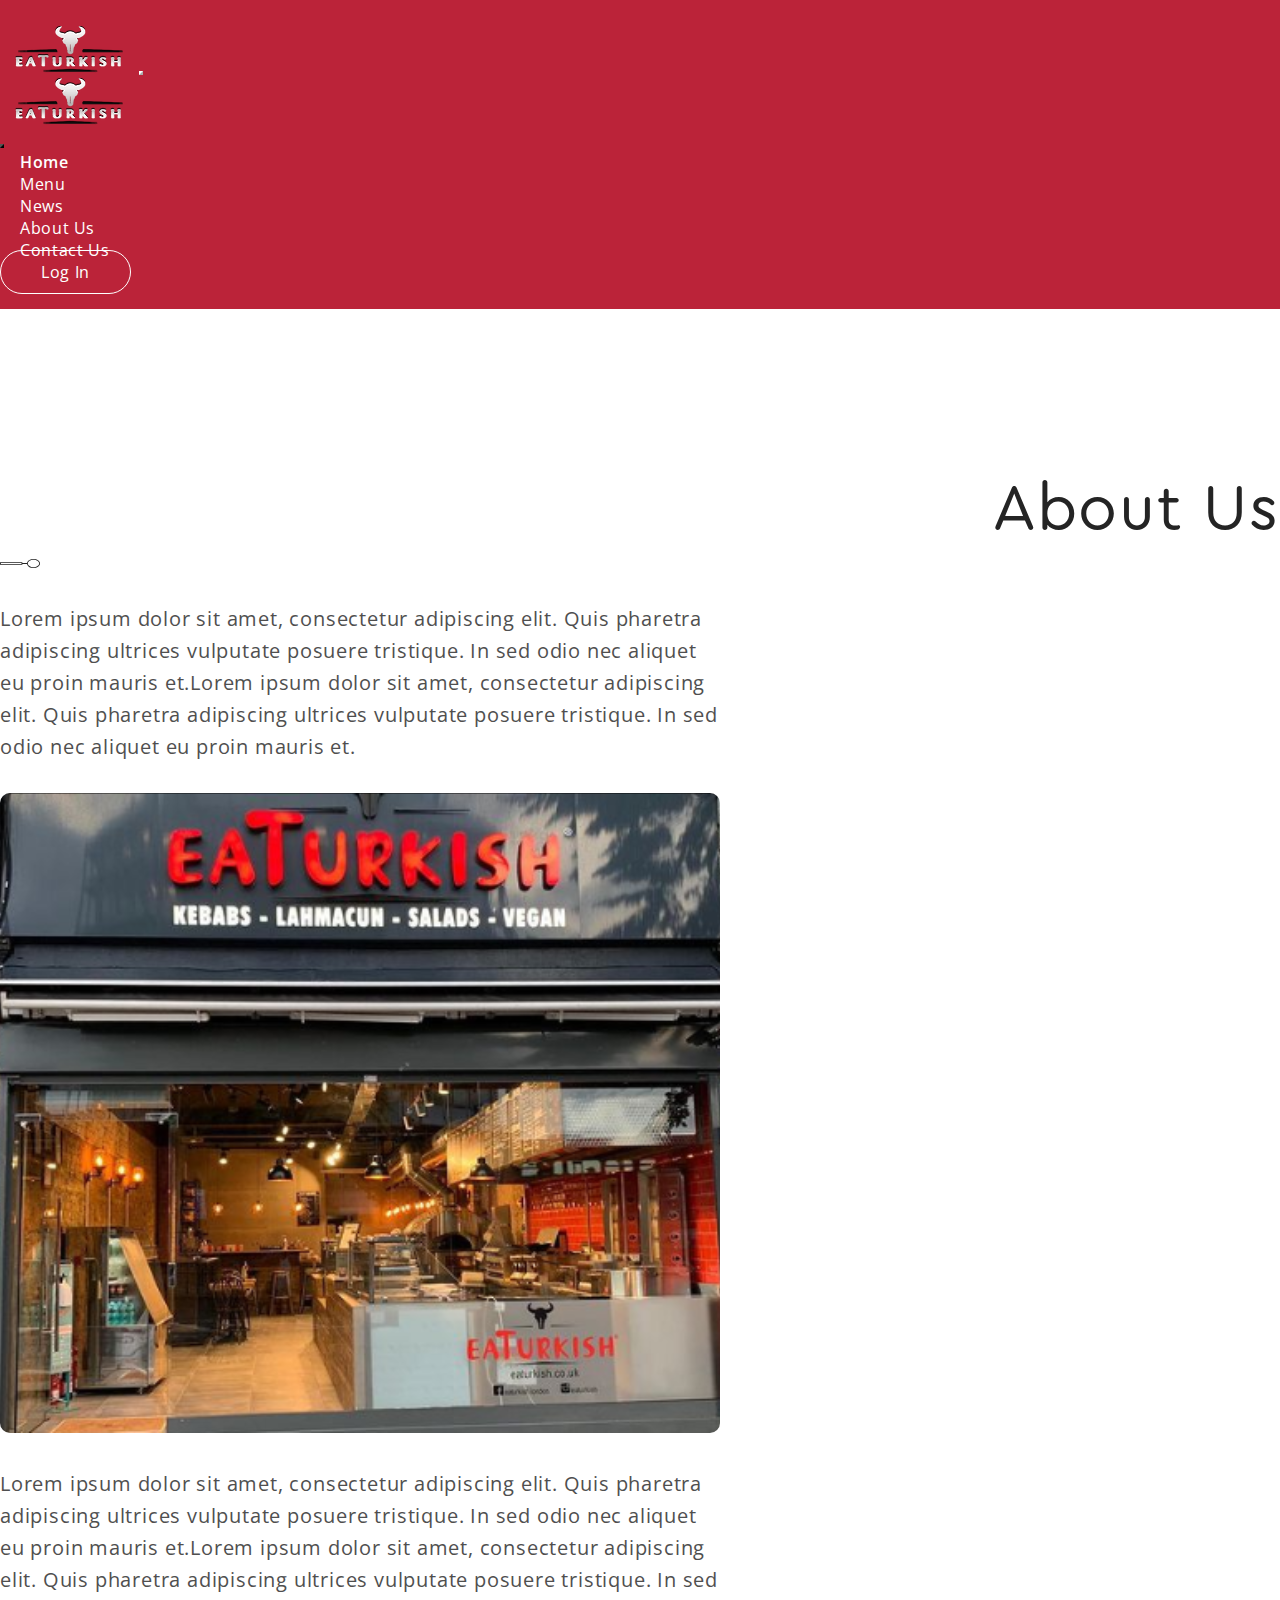
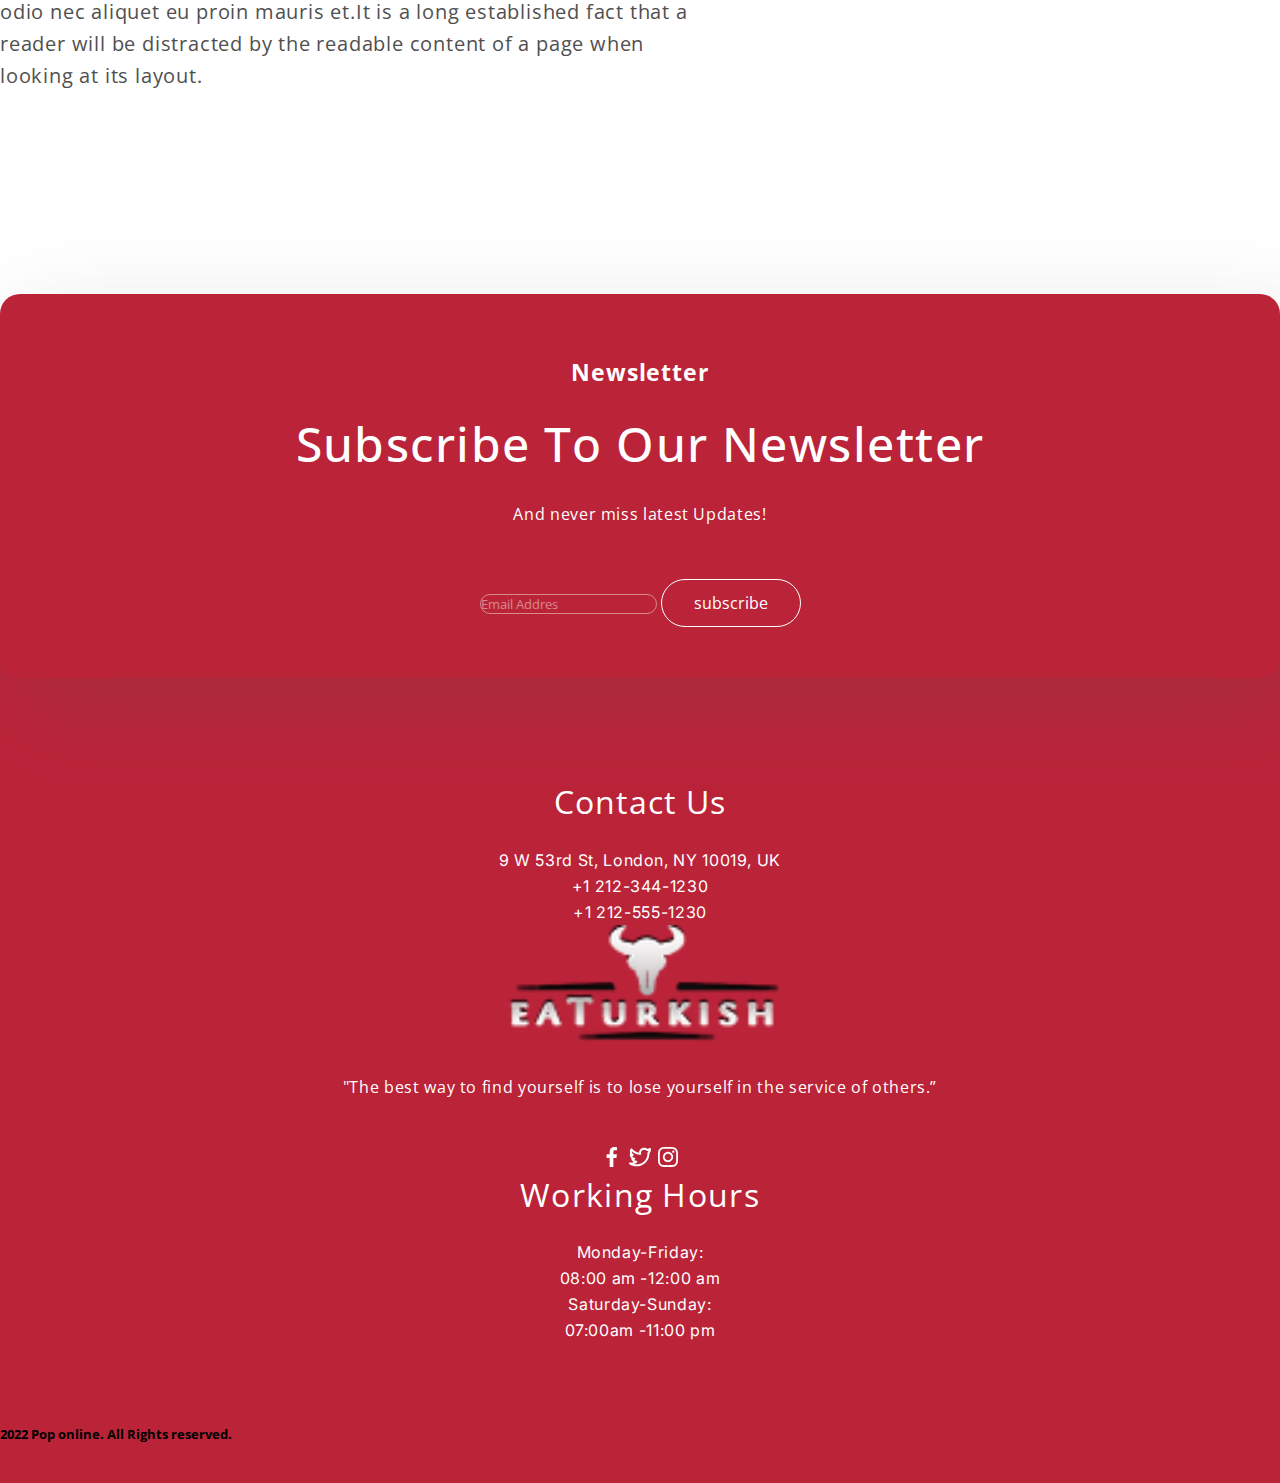
<file: about.html>
<!DOCTYPE html>
<html lang="en">
  <head>
    <meta charset="UTF-8" />
    <meta http-equiv="X-UA-Compatible" content="IE=edge" />
    <meta name="viewport" content="width=device-width, initial-scale=1.0" />
    <title>Eat Turkish</title>
    <link
      href="https://cdn.jsdelivr.net/npm/bootstrap@5.3.0-alpha1/dist/css/bootstrap.min.css"
      rel="stylesheet"
      integrity="sha384-GLhlTQ8iRABdZLl6O3oVMWSktQOp6b7In1Zl3/Jr59b6EGGoI1aFkw7cmDA6j6gD"
      crossorigin="anonymous"
    />
    <link
      rel="stylesheet"
      href="https://cdn.korzh.com/metroui/v4.5.1/css/metro-all.min.css"
    />
    <link
      rel="stylesheet"
      href="https://cdnjs.cloudflare.com/ajax/libs/OwlCarousel2/2.3.4/assets/owl.carousel.min.css"
      integrity="sha512-tS3S5qG0BlhnQROyJXvNjeEM4UpMXHrQfTGmbQ1gKmelCxlSEBUaxhRBj/EFTzpbP4RVSrpEikbmdJobCvhE3g=="
      crossorigin="anonymous"
      referrerpolicy="no-referrer"
    />
    <link
      rel="stylesheet"
      href="https://cdnjs.cloudflare.com/ajax/libs/OwlCarousel2/2.3.4/assets/owl.theme.default.min.css"
      integrity="sha512-sMXtMNL1zRzolHYKEujM2AqCLUR9F2C4/05cdbxjjLSRvMQIciEPCQZo++nk7go3BtSuK9kfa/s+a4f4i5pLkw=="
      crossorigin="anonymous"
      referrerpolicy="no-referrer"
    />
    <link rel="stylesheet" href="css/style.css" />
  </head>
  <body>
    <header>
      <nav
        id="navbar-responsive"
        class="navbar navbar-expand-lg bg-body-tertiary fixed-top"
        w3-include-html="nav.html"
      ></nav>
    </header>
    <button id="backtop">
      <a href="#"><img src="images/backtop.svg" alt="backtop" /></a>
    </button>
    <main>
      <section class="about">
        <div class="container d-flex flex-column align-items-center">
          <h1 class="about__title">About Us</h1>
          <img src="images/home/spoon.svg" alt="spoon" />
          <p class="about__text">
            Lorem ipsum dolor sit amet, consectetur adipiscing elit. Quis
            pharetra adipiscing ultrices vulputate posuere tristique. In sed
            odio nec aliquet eu proin mauris et.Lorem ipsum dolor sit amet,
            consectetur adipiscing elit. Quis pharetra adipiscing ultrices
            vulputate posuere tristique. In sed odio nec aliquet eu proin mauris
            et.
          </p>
          <img src="images/about/about-img.svg" alt="about" />
          <p class="about__text">
            Lorem ipsum dolor sit amet, consectetur adipiscing elit. Quis
            pharetra adipiscing ultrices vulputate posuere tristique. In sed
            odio nec aliquet eu proin mauris et.Lorem ipsum dolor sit amet,
            consectetur adipiscing elit. Quis pharetra adipiscing ultrices
            vulputate posuere tristique. In sed odio nec aliquet eu proin mauris
            et.It is a long established fact that a reader will be distracted by
            the readable content of a page when looking at its layout.
          </p>
        </div>
      </section>

      <footer class="footer" w3-include-html="footer.html"></footer>
    </main>
    <script src="https://cdn.korzh.com/metroui/v4.5.1/js/metro.min.js"></script>
    <script src="js/main.js"></script>
    <script
      src="https://cdn.jsdelivr.net/npm/bootstrap@5.3.0-alpha1/dist/js/bootstrap.bundle.min.js"
      integrity="sha384-w76AqPfDkMBDXo30jS1Sgez6pr3x5MlQ1ZAGC+nuZB+EYdgRZgiwxhTBTkF7CXvN"
      crossorigin="anonymous"
    ></script>
  </body>
</html>
</file>
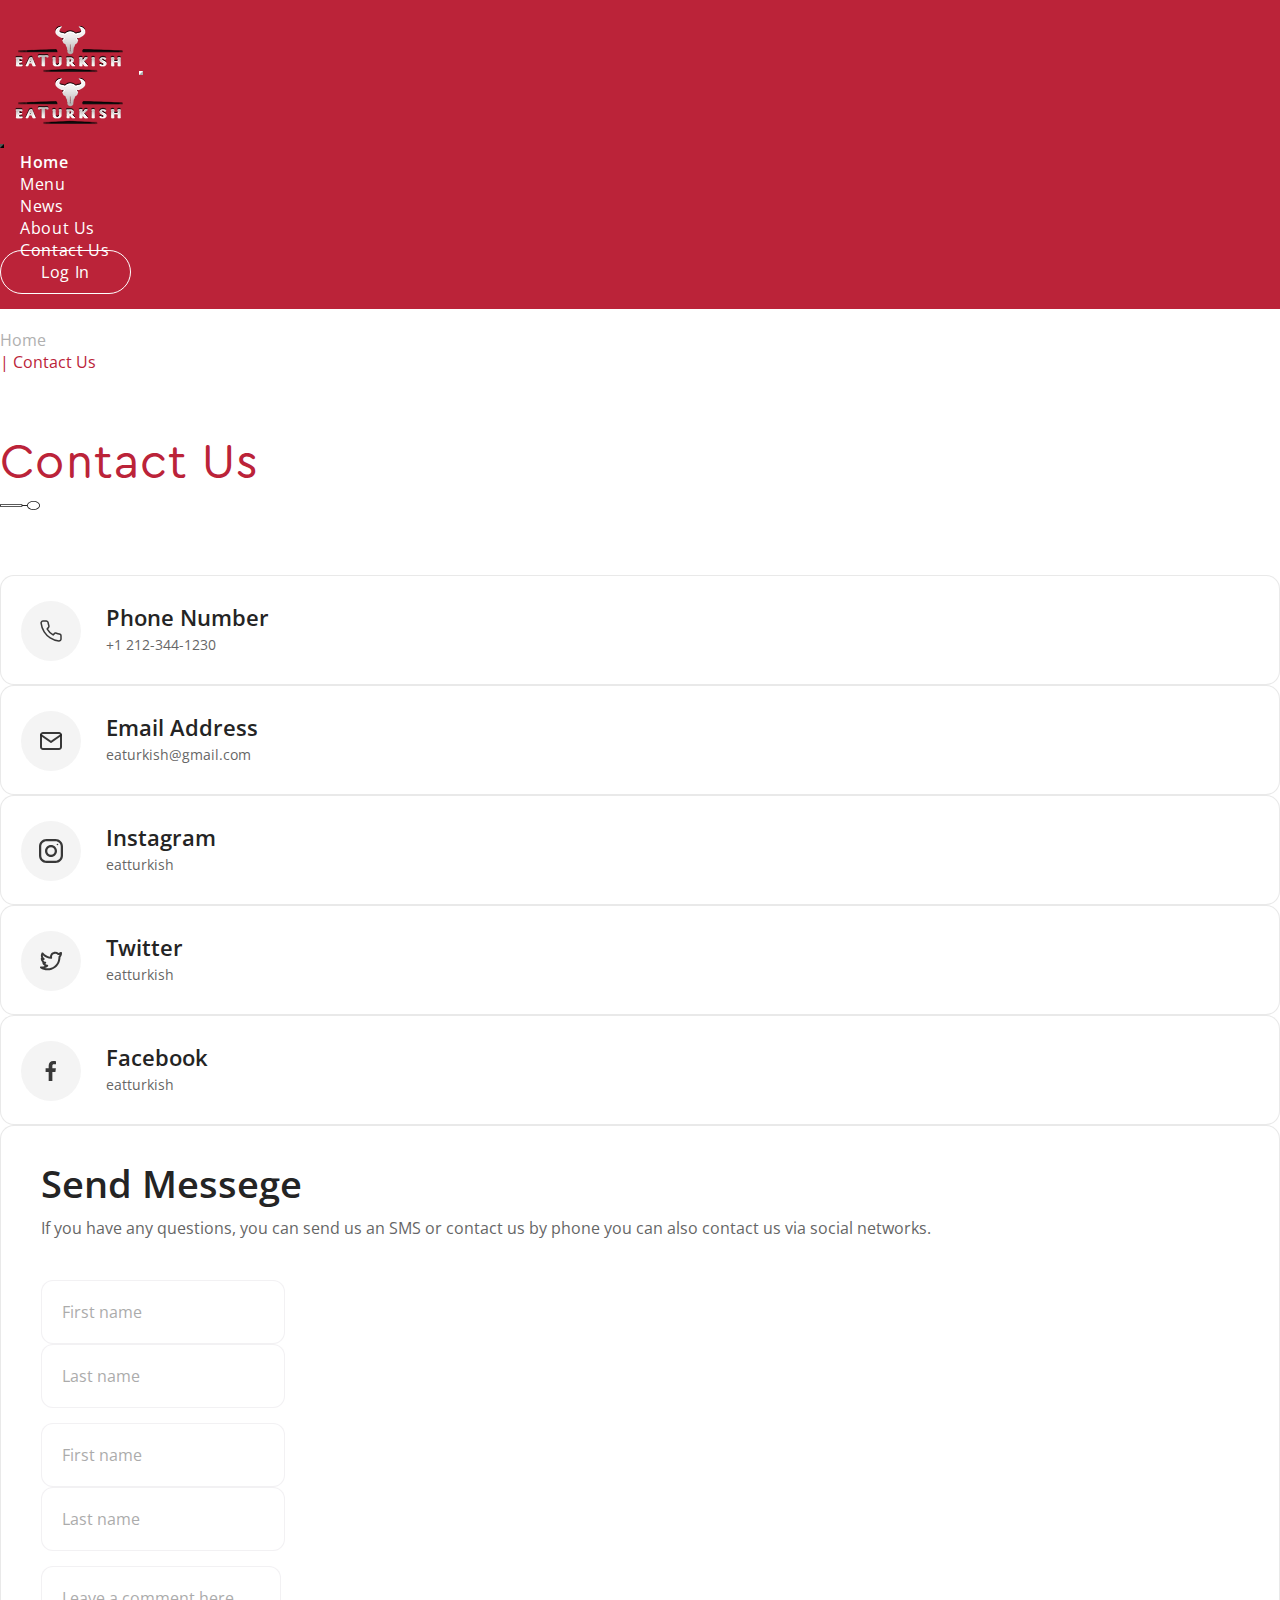
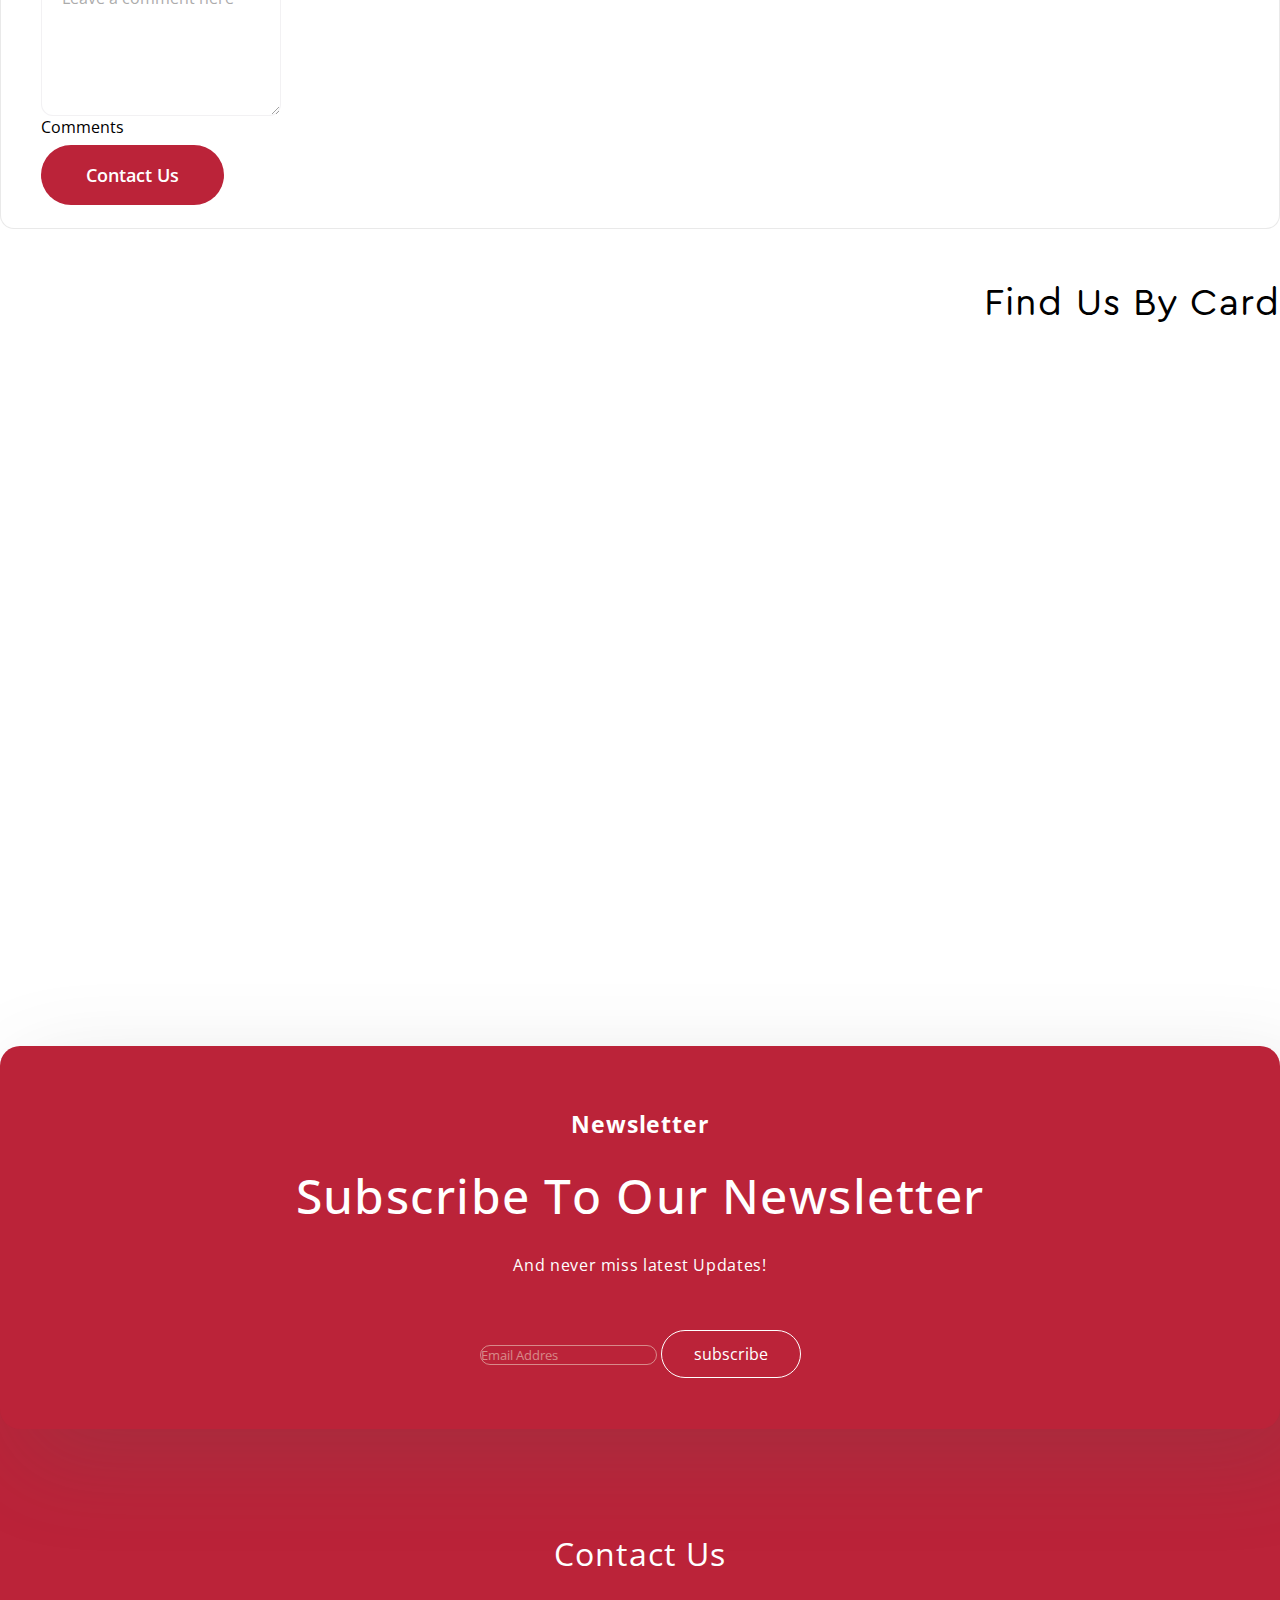
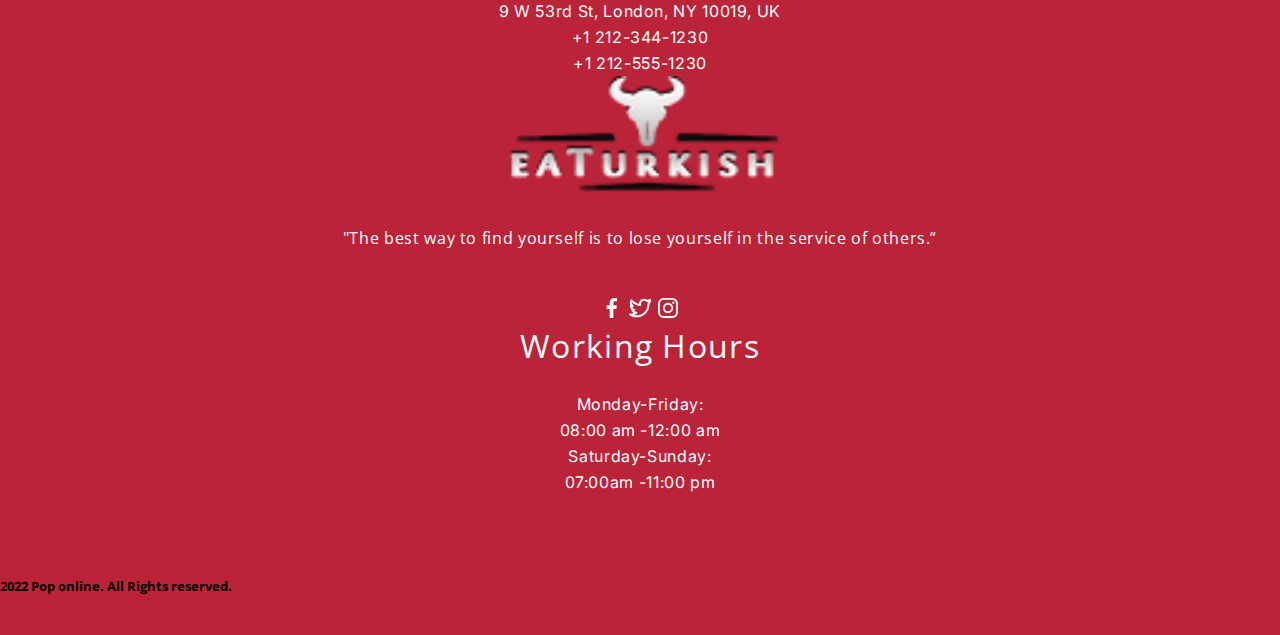
<file: contact.html>
<!DOCTYPE html>
<html lang="en">
  <head>
    <meta charset="UTF-8" />
    <meta http-equiv="X-UA-Compatible" content="IE=edge" />
    <meta name="viewport" content="width=device-width, initial-scale=1.0" />
    <title>Eat Turkish</title>
    <link
      href="https://cdn.jsdelivr.net/npm/bootstrap@5.3.0-alpha1/dist/css/bootstrap.min.css"
      rel="stylesheet"
      integrity="sha384-GLhlTQ8iRABdZLl6O3oVMWSktQOp6b7In1Zl3/Jr59b6EGGoI1aFkw7cmDA6j6gD"
      crossorigin="anonymous"
    />
    <link
      rel="stylesheet"
      href="https://cdn.korzh.com/metroui/v4.5.1/css/metro-all.min.css"
    />
    <link
      rel="stylesheet"
      href="https://cdnjs.cloudflare.com/ajax/libs/OwlCarousel2/2.3.4/assets/owl.carousel.min.css"
      integrity="sha512-tS3S5qG0BlhnQROyJXvNjeEM4UpMXHrQfTGmbQ1gKmelCxlSEBUaxhRBj/EFTzpbP4RVSrpEikbmdJobCvhE3g=="
      crossorigin="anonymous"
      referrerpolicy="no-referrer"
    />
    <link
      rel="stylesheet"
      href="https://cdnjs.cloudflare.com/ajax/libs/OwlCarousel2/2.3.4/assets/owl.theme.default.min.css"
      integrity="sha512-sMXtMNL1zRzolHYKEujM2AqCLUR9F2C4/05cdbxjjLSRvMQIciEPCQZo++nk7go3BtSuK9kfa/s+a4f4i5pLkw=="
      crossorigin="anonymous"
      referrerpolicy="no-referrer"
    />
    <link rel="stylesheet" href="css/style.css" />
  </head>
  <body>
    <header>
      <nav
        id="navbar-responsive"
        class="navbar navbar-expand-lg bg-body-tertiary fixed-top"
        w3-include-html="nav.html"
      ></nav>
    </header>
    <button id="backtop">
      <a href="#"><img src="images/backtop.svg" alt="backtop" /></a>
    </button>
    <main>
      <div class="container">
        <div id="breadcrumb" class="breadcrumb">
          <nav aria-label="breadcrumb">
            <ol class="breadcrumb">
              <li class="breadcrumb-item"><a href="index.html">Home</a></li>
              <li class="breadcrumb-item active" aria-current="page">
                Contact Us
              </li>
            </ol>
          </nav>
        </div>
      </div>

      <section class="contact">
        <div class="container">
          <h2 class="updates__title text-center" style="margin-bottom: 8px">
            Contact Us
          </h2>
          <img
            src="images/home/spoon.svg"
            alt="..."
            class="updates__scroll d-flex mx-auto"
            style="margin-bottom: 60px"
          />
          <div class="row g-5">
            <div class="col-12 col-md-6 col-lg-4">
              <div class="row g-3">
                    <div class="col-12">
                      <div class="contact__card">
                        <div class="img-box">
                          <img src="images/contact/phone.svg" alt="..." />
                        </div>
                        <h3 class="my-0">
                          Phone Number<br /><span>+1 212-344-1230</span>
                        </h3>
                      </div>
                    </div>
                    <div class="col-12">
                      <div class="contact__card">
                        <div class="img-box">
                          <img src="images/contact/mail.svg" alt="..." />
                        </div>
                        <h3 class="my-0">
                          Email Address<br /><span>eaturkish@gmail.com</span>
                        </h3>
                      </div>
                    </div>
                    <div class="col-12">
                      <div class="contact__card">
                        <div class="img-box">
                          <img src="images/contact/instagram.svg" alt="..." />
                        </div>
                        <h3 class="my-0">
                          Instagram<br /><span>eatturkish</span>
                        </h3>
                      </div>
                    </div>
                    <div class="col-12">
                      <div class="contact__card">
                        <div class="img-box">
                          <img src="images/contact/twitter.svg" alt="..." />
                        </div>
                        <h3 class="my-0">
                          Twitter<br /><span>eatturkish</span>
                        </h3>
                      </div>
                    </div>
                    <div class="col-12">
                      <div class="contact__card">
                        <div class="img-box">
                          <img src="images/contact/facebook.svg" alt="..." />
                        </div>
                        <h3 class="my-0">
                          Facebook<br /><span>eatturkish</span>
                        </h3>
                      </div>
                    </div>
              </div>
            </div>
            <div class="col-12 col-md-6 col-lg-8">
              <form action="#">
                <h1>Send Messege</h1>
                <p>
                  If you have any questions, you can send us an SMS or contact
                  us by phone you can also contact us via social networks.
                </p>
                <div class="row">
                  <div class="col">
                    <input
                      type="text"
                      class="form-control"
                      placeholder="First name"
                      aria-label="First name"
                    />
                  </div>
                  <div class="col">
                    <input
                      type="text"
                      class="form-control"
                      placeholder="Last name"
                      aria-label="Last name"
                    />
                  </div>
                </div>
                <div class="row">
                  <div class="col">
                    <input
                      type="text"
                      class="form-control"
                      placeholder="First name"
                      aria-label="First name"
                    />
                  </div>
                  <div class="col">
                    <input
                      type="text"
                      class="form-control"
                      placeholder="Last name"
                      aria-label="Last name"
                    />
                  </div>
                </div>
                <div class="form-floating">
                  <textarea
                    class="form-control"
                    placeholder="Leave a comment here"
                    id="floatingTextarea2"
                    style="height: 100px"
                  ></textarea>
                  <label for="floatingTextarea2">Comments</label>
                </div>
                <a href="#" class="btn">Contact Us</a>
              </form>
            </div>
          </div>
          <div class="contact__map">
            <h1 class="contact__map__title text-center">Find us by card</h1>
            <iframe
              src="https://www.google.com/maps/embed?pb=!1m18!1m12!1m3!1d2118.4206506407736!2d69.22920378327655!3d41.33280488951918!2m3!1f0!2f0!3f0!3m2!1i1024!2i768!4f13.1!3m3!1m2!1s0x38ae8b829a1e82f1%3A0x4dcdc06ece19cbfc!2sRoyal%20Somsa%20Osh%20Markazi!5e0!3m2!1sru!2s!4v1674307846451!5m2!1sru!2s"
              width="600"
              height="450"
              style="border: 0"
              allowfullscreen=""
              loading="lazy"
              referrerpolicy="no-referrer-when-downgrade"
            ></iframe>
          </div>
        </div>
      </section>

      <footer class="footer" w3-include-html="footer.html"></footer>
    </main>
    <script
      src="https://cdn.jsdelivr.net/npm/bootstrap@5.3.0-alpha1/dist/js/bootstrap.bundle.min.js"
      integrity="sha384-w76AqPfDkMBDXo30jS1Sgez6pr3x5MlQ1ZAGC+nuZB+EYdgRZgiwxhTBTkF7CXvN"
      crossorigin="anonymous"
    ></script>
    <script src="https://cdn.korzh.com/metroui/v4.5.1/js/metro.min.js"></script>

    <script
      src="https://cdnjs.cloudflare.com/ajax/libs/jquery/3.6.3/jquery.min.js"
      integrity="sha512-STof4xm1wgkfm7heWqFJVn58Hm3EtS31XFaagaa8VMReCXAkQnJZ+jEy8PCC/iT18dFy95WcExNHFTqLyp72eQ=="
      crossorigin="anonymous"
      referrerpolicy="no-referrer"
    ></script>
        <script src="js/main.js"></script>
  </body>
</html>
</file>
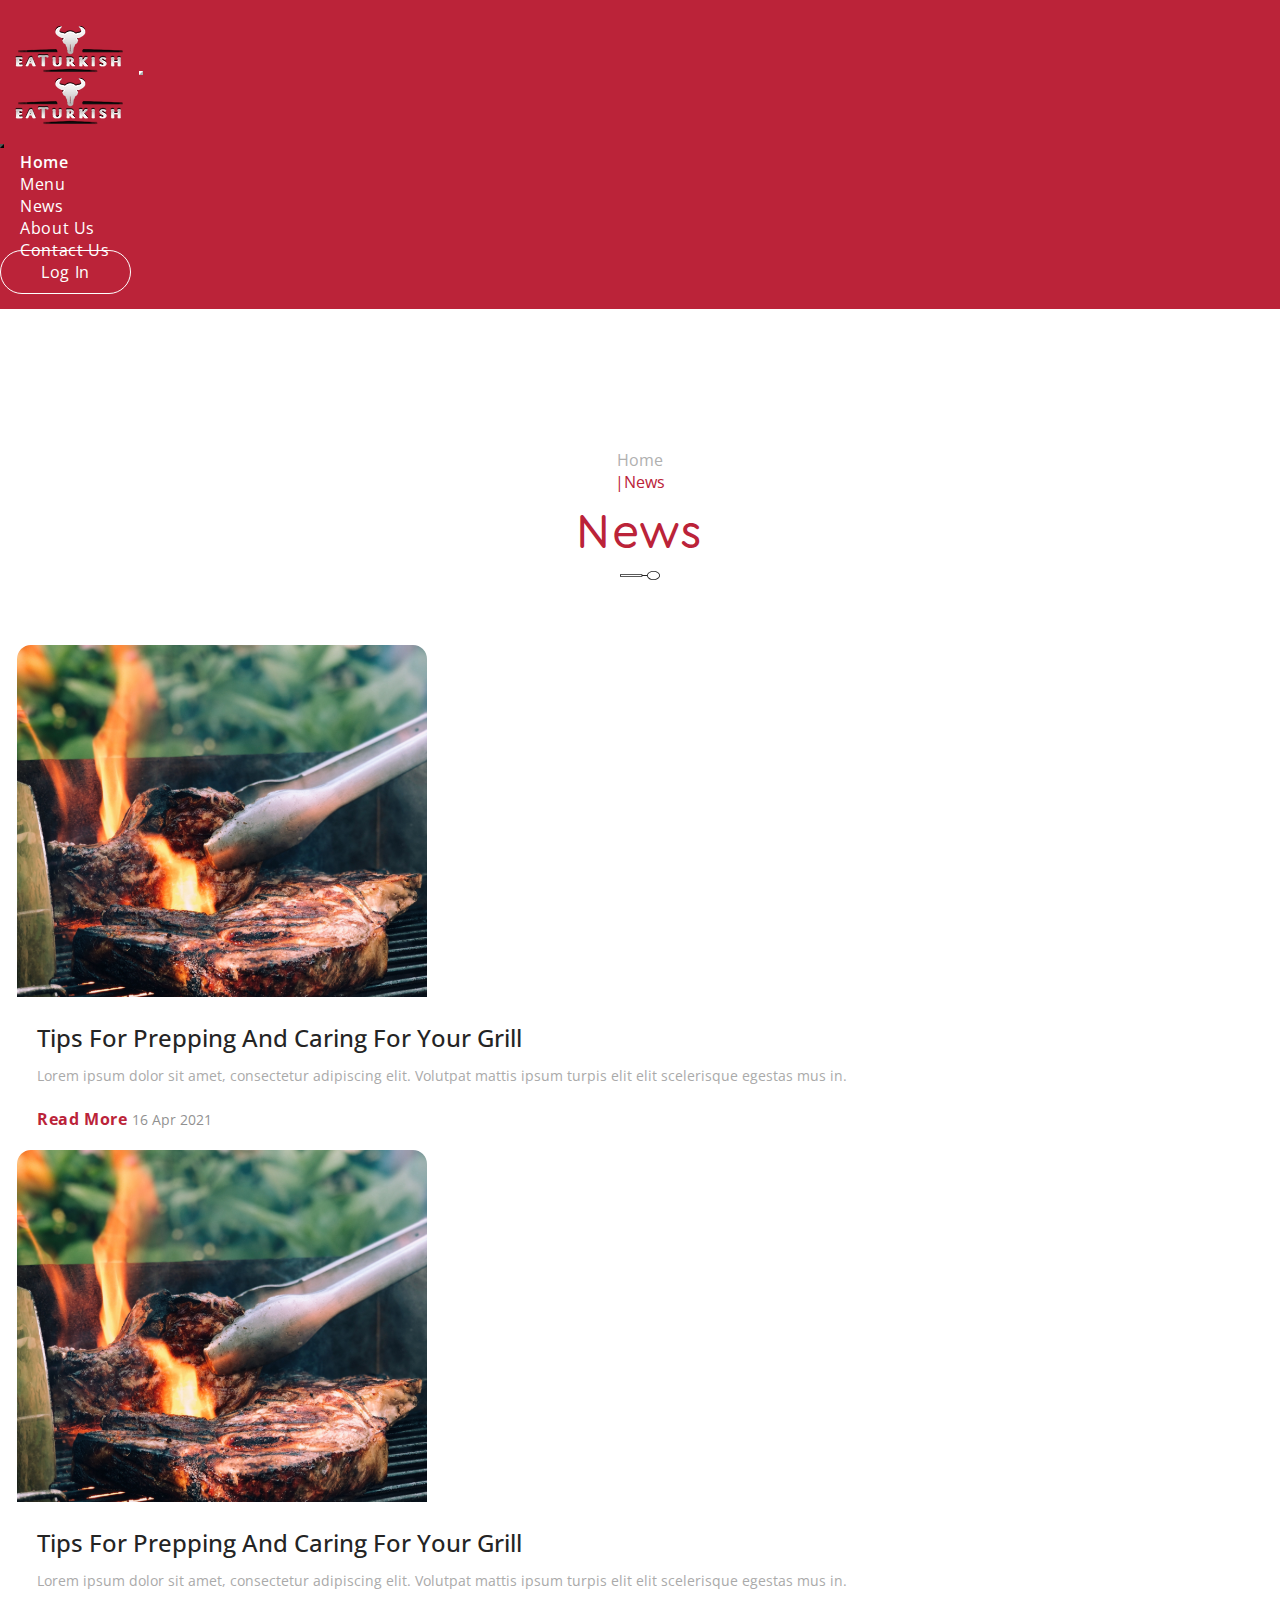
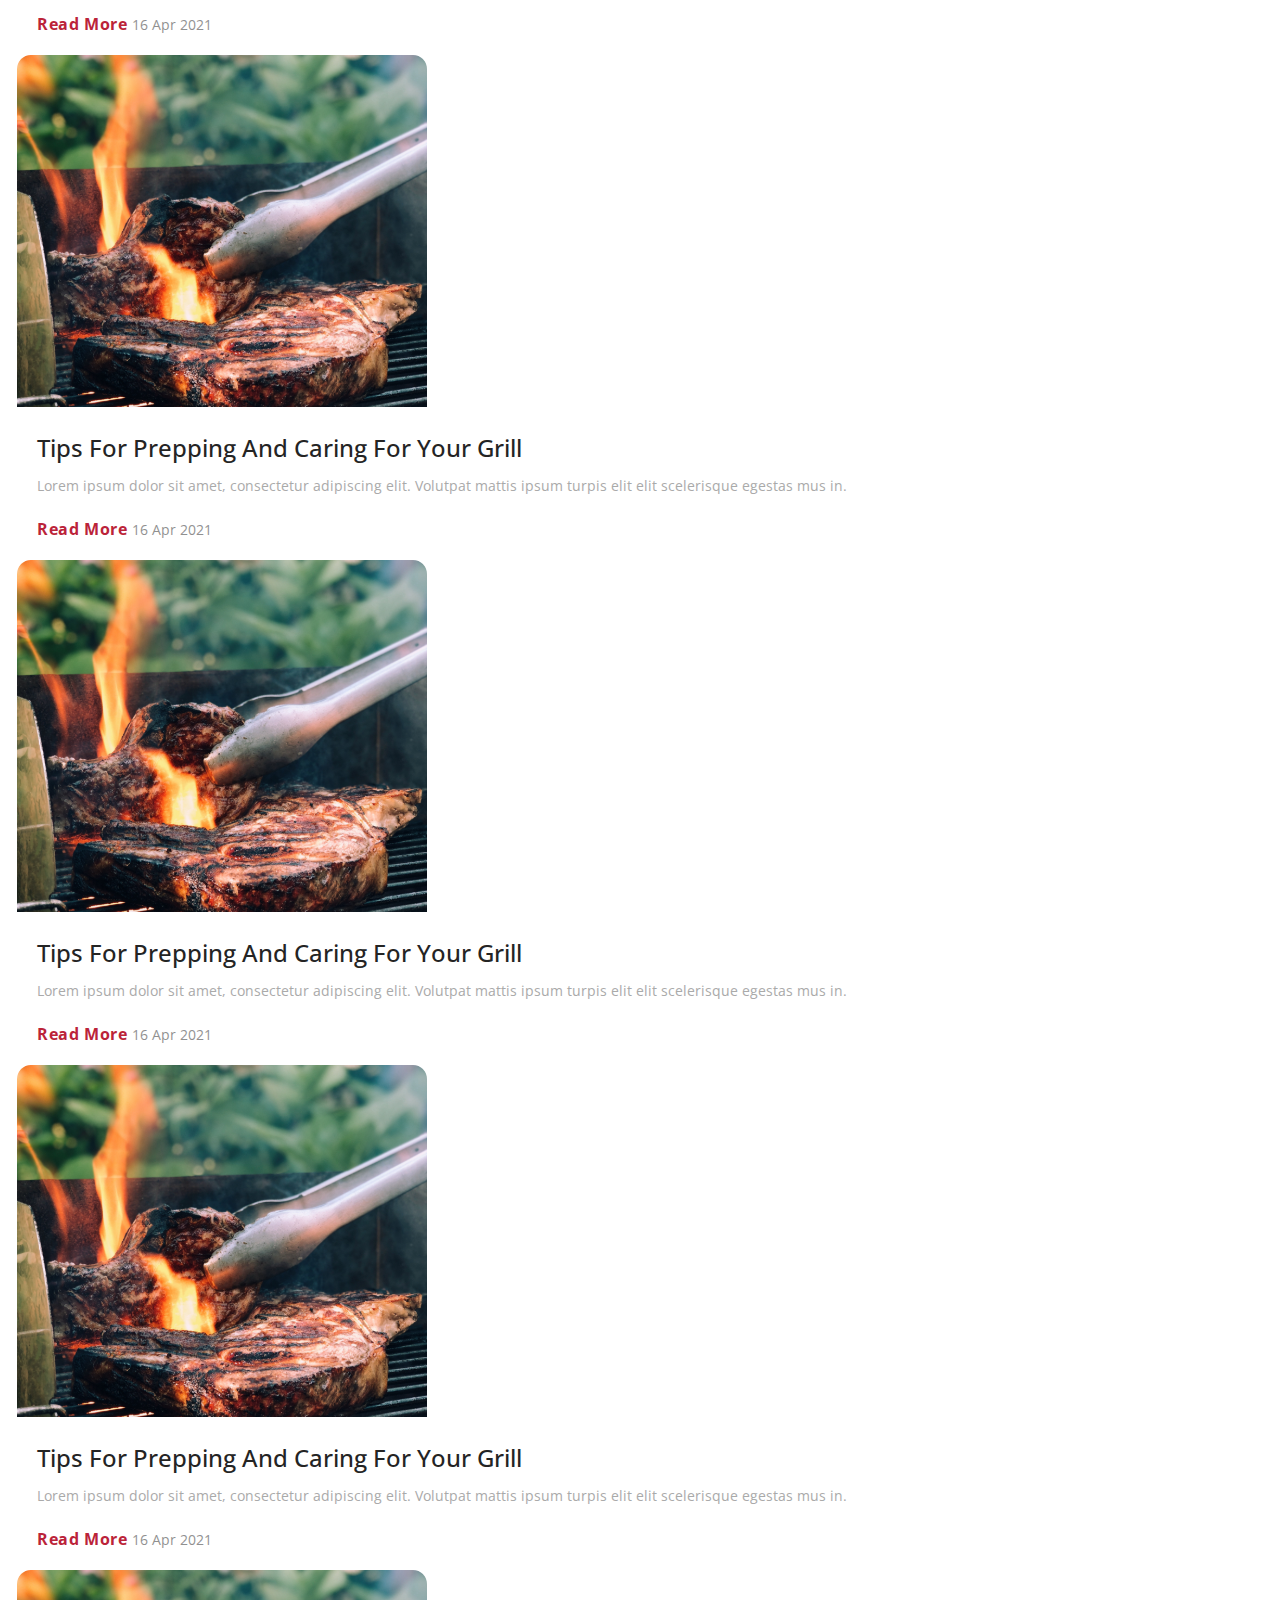
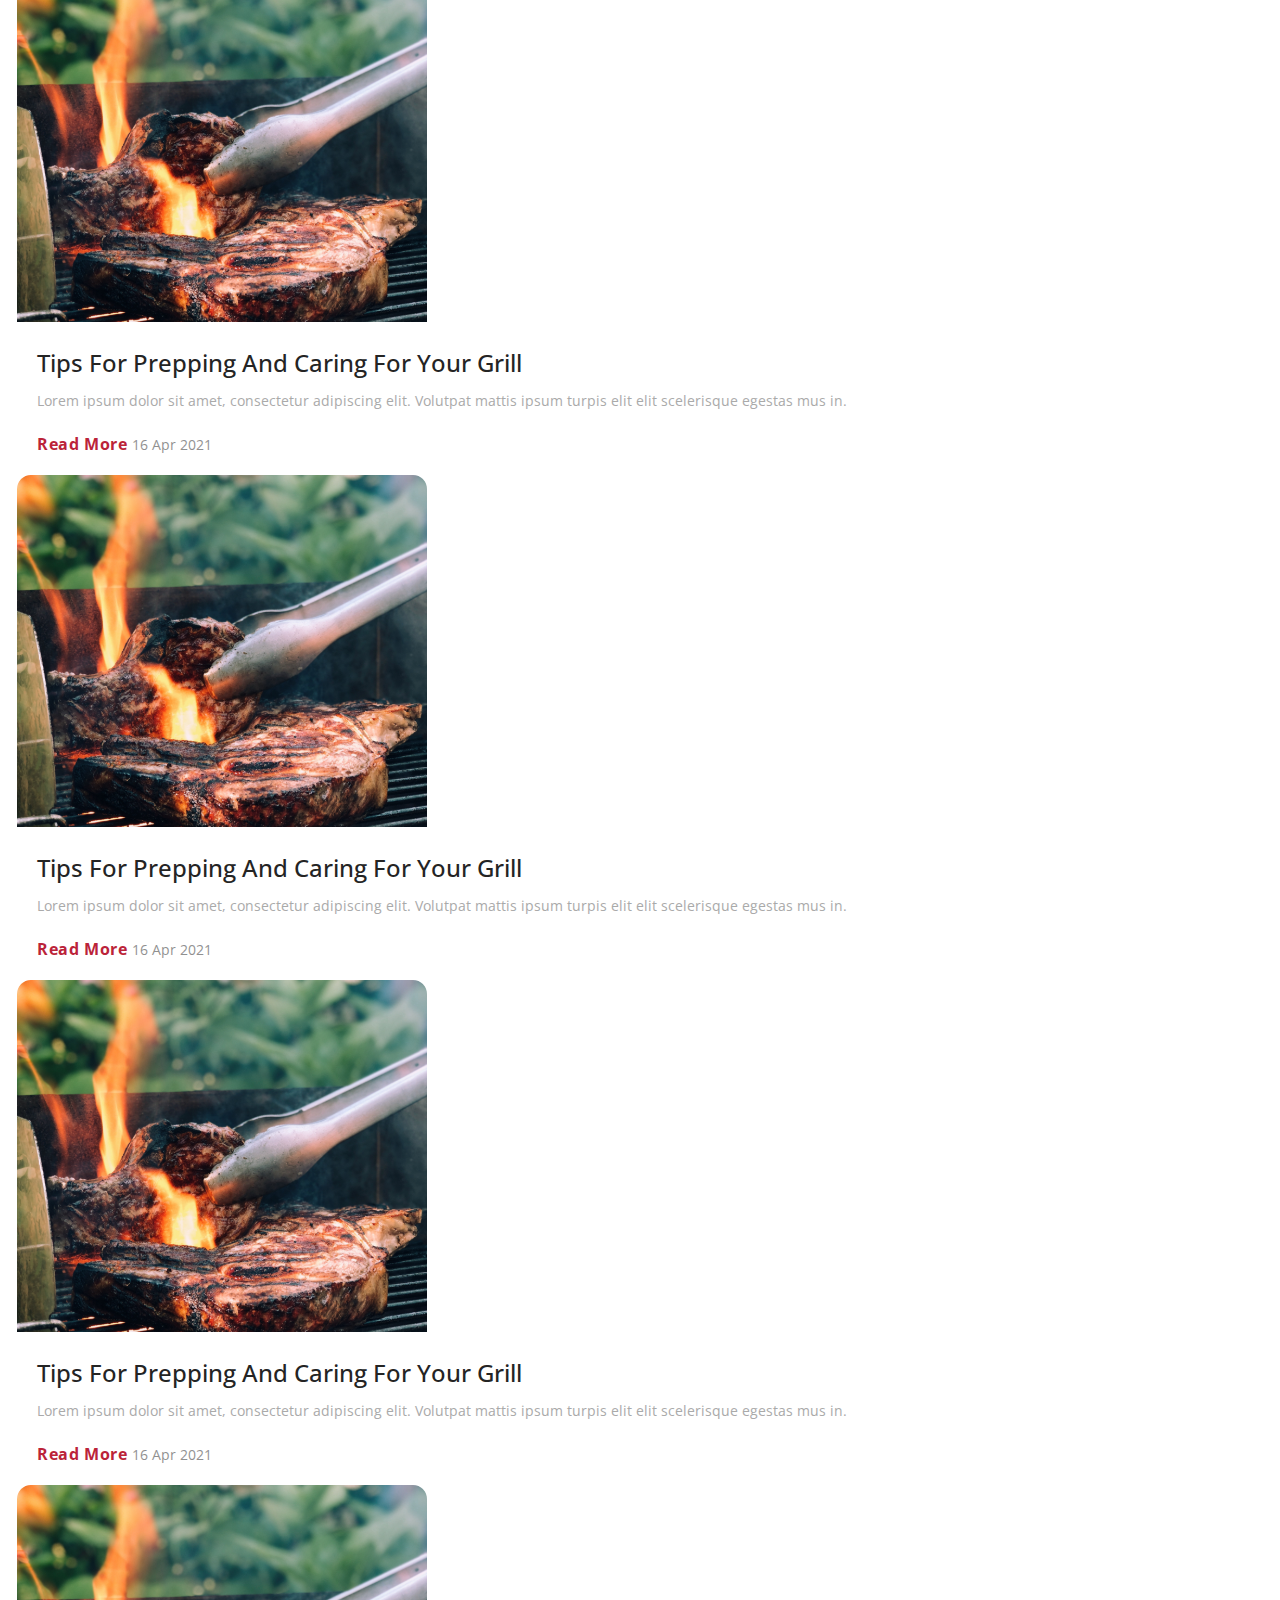
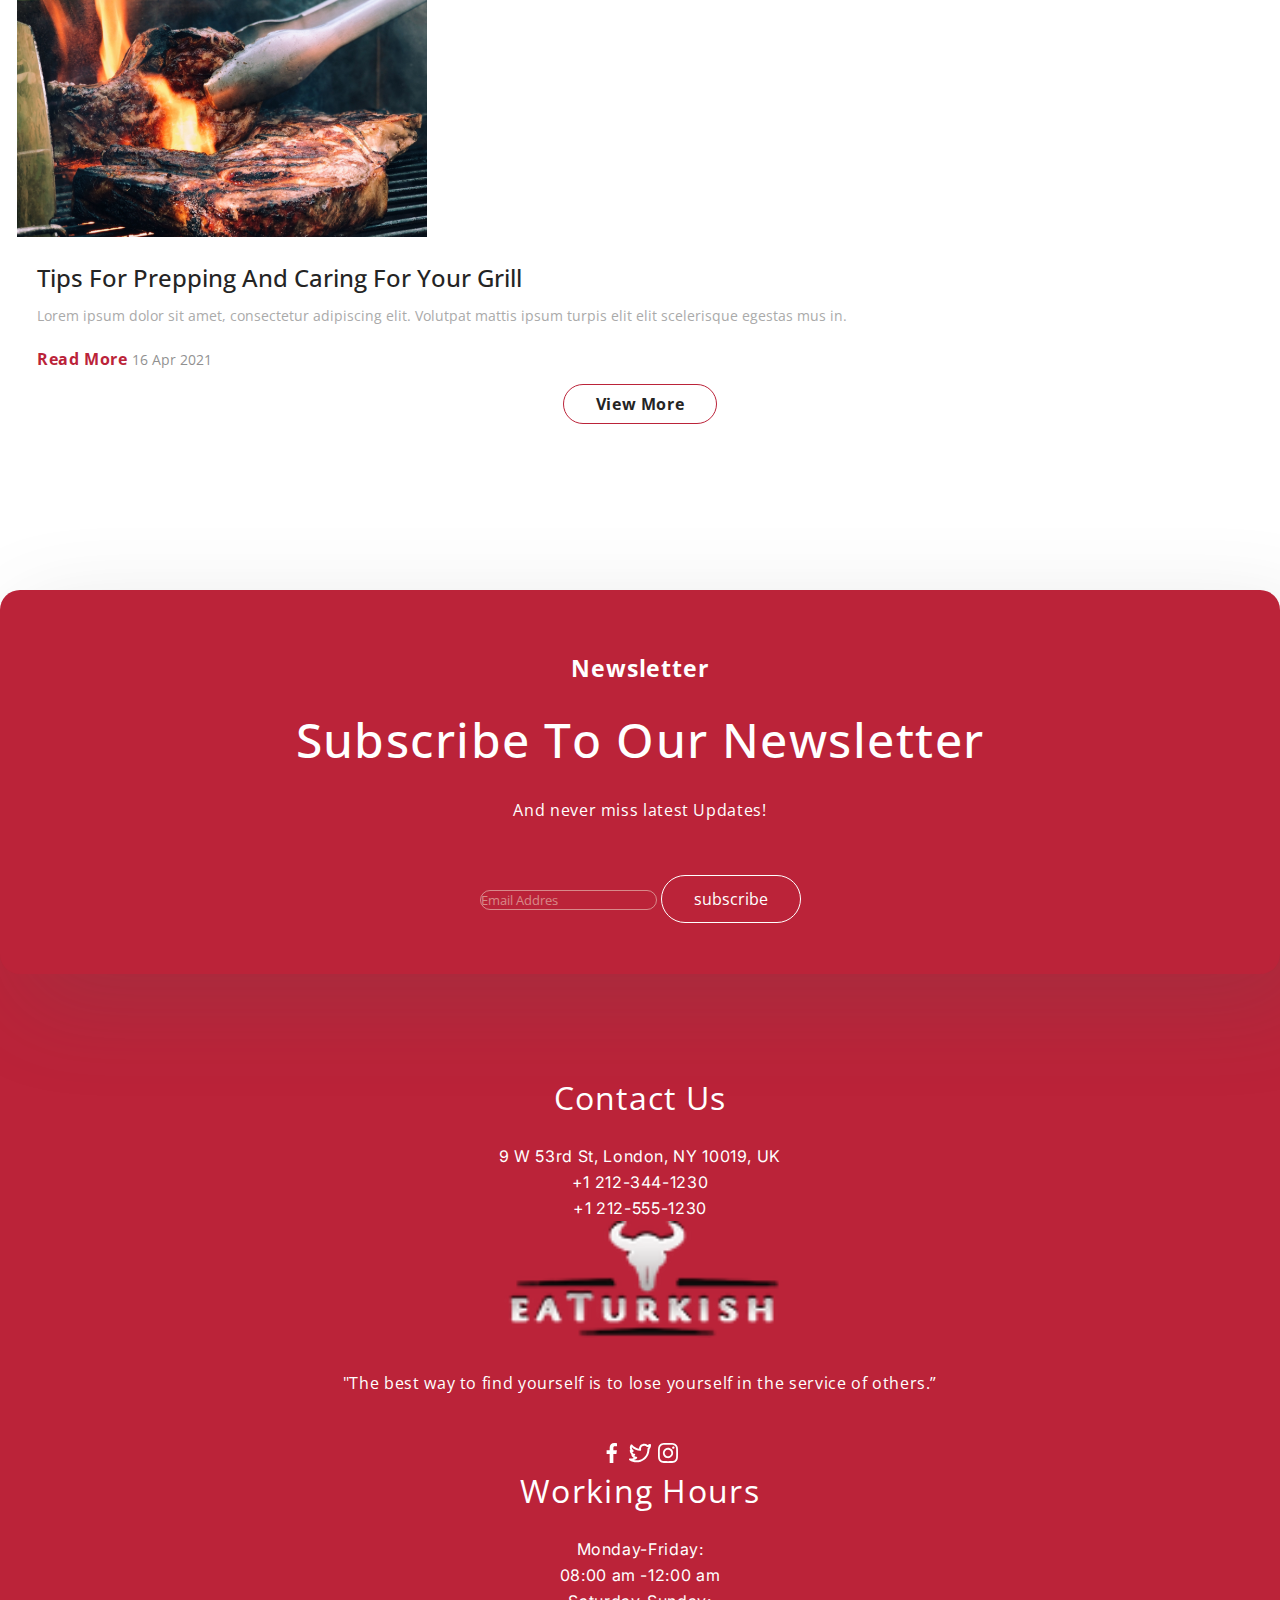
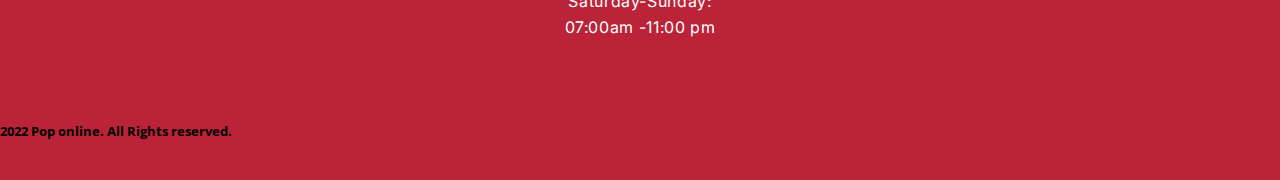
<file: news.html>
<!DOCTYPE html>
<html lang="en">
  <head>
    <meta charset="UTF-8" />
    <meta http-equiv="X-UA-Compatible" content="IE=edge" />
    <meta name="viewport" content="width=device-width, initial-scale=1.0" />
    <title>Eat Turkish</title>
    <link
      href="https://cdn.jsdelivr.net/npm/bootstrap@5.3.0-alpha1/dist/css/bootstrap.min.css"
      rel="stylesheet"
      integrity="sha384-GLhlTQ8iRABdZLl6O3oVMWSktQOp6b7In1Zl3/Jr59b6EGGoI1aFkw7cmDA6j6gD"
      crossorigin="anonymous"
    />
    <link
      rel="stylesheet"
      href="https://cdn.korzh.com/metroui/v4.5.1/css/metro-all.min.css"
    />
    <link
      rel="stylesheet"
      href="https://cdnjs.cloudflare.com/ajax/libs/OwlCarousel2/2.3.4/assets/owl.carousel.min.css"
      integrity="sha512-tS3S5qG0BlhnQROyJXvNjeEM4UpMXHrQfTGmbQ1gKmelCxlSEBUaxhRBj/EFTzpbP4RVSrpEikbmdJobCvhE3g=="
      crossorigin="anonymous"
      referrerpolicy="no-referrer"
    />
    <link
      rel="stylesheet"
      href="https://cdnjs.cloudflare.com/ajax/libs/OwlCarousel2/2.3.4/assets/owl.theme.default.min.css"
      integrity="sha512-sMXtMNL1zRzolHYKEujM2AqCLUR9F2C4/05cdbxjjLSRvMQIciEPCQZo++nk7go3BtSuK9kfa/s+a4f4i5pLkw=="
      crossorigin="anonymous"
      referrerpolicy="no-referrer"
    />
    <link rel="stylesheet" href="css/style.css" />
  </head>
  <body>
    <header>
      <nav
        id="navbar-responsive"
        class="navbar navbar-expand-lg bg-body-tertiary fixed-top"
        w3-include-html="nav.html"
      ></nav>
    </header>
    <button id="backtop">
      <a href="#"><img src="images/backtop.svg" alt="backtop" /></a>
    </button>
    <main>
      <section class="updates">
        <div class="container">
          <div id="breadcrumb" class="breadcrumb">
            <nav aria-label="breadcrumb">
              <ol class="breadcrumb">
                <li class="breadcrumb-item"><a href="index.html">Home</a></li>
                <li class="breadcrumb-item active" aria-current="page">News</li>
              </ol>
            </nav>
          </div>
        </div>
        <div class="container">
        
        
          <h2 class="updates__title" style="margin-bottom: 8px;">News</h2>
          <img src="images/home/spoon.svg" alt="..." class="updates__scroll" style="margin-bottom: 60px;" />
          <div class="row">
            <div class="col-12 col-md-6 col-lg-4">
              <div class="card" style="width: 18rem">
                <img
                  src="images/home/gericht-card-img.svg"
                  class="card-img-top"
                  alt="..."
                />
                <div class="card-body">
                  <h5 class="card-title">
                    tips for prepping and caring for your grill
                  </h5>
                  <p class="card-text">
                    Lorem ipsum dolor sit amet, consectetur adipiscing elit.
                    Volutpat mattis ipsum turpis elit elit scelerisque egestas
                    mus in.
                  </p>
                  <div
                    class="card-bottom d-flex flex-row justify-content-between"
                  >
                    <a href="#" class="text-danger h5">Read More</a>
                    <span>16 Apr 2021</span>
                  </div>
                </div>
              </div>
            </div>
            <div class="col-12 col-md-6 col-lg-4">
              <div class="card" style="width: 18rem">
                <img
                  src="images/home/gericht-card-img.svg"
                  class="card-img-top"
                  alt="..."
                />
                <div class="card-body">
                  <h5 class="card-title">
                    tips for prepping and caring for your grill
                  </h5>
                  <p class="card-text">
                    Lorem ipsum dolor sit amet, consectetur adipiscing elit.
                    Volutpat mattis ipsum turpis elit elit scelerisque egestas
                    mus in.
                  </p>
                  <div
                    class="card-bottom d-flex flex-row justify-content-between"
                  >
                    <a href="#" class="text-danger h5">Read More</a>
                    <span>16 Apr 2021</span>
                  </div>
                </div>
              </div>
            </div>
            <div class="col-12 col-md-6 col-lg-4">
              <div class="card" style="width: 18rem">
                <img
                  src="images/home/gericht-card-img.svg"
                  class="card-img-top"
                  alt="..."
                />
                <div class="card-body">
                  <h5 class="card-title">
                    tips for prepping and caring for your grill
                  </h5>
                  <p class="card-text">
                    Lorem ipsum dolor sit amet, consectetur adipiscing elit.
                    Volutpat mattis ipsum turpis elit elit scelerisque egestas
                    mus in.
                  </p>
                  <div
                    class="card-bottom d-flex flex-row justify-content-between"
                  >
                    <a href="#" class="text-danger h5">Read More</a>
                    <span>16 Apr 2021</span>
                  </div>
                </div>
              </div>
            </div>
            <div class="col-12 col-md-6 col-lg-4">
              <div class="card" style="width: 18rem">
                <img
                  src="images/home/gericht-card-img.svg"
                  class="card-img-top"
                  alt="..."
                />
                <div class="card-body">
                  <h5 class="card-title">
                    tips for prepping and caring for your grill
                  </h5>
                  <p class="card-text">
                    Lorem ipsum dolor sit amet, consectetur adipiscing elit.
                    Volutpat mattis ipsum turpis elit elit scelerisque egestas
                    mus in.
                  </p>
                  <div
                    class="card-bottom d-flex flex-row justify-content-between"
                  >
                    <a href="#" class="text-danger h5">Read More</a>
                    <span>16 Apr 2021</span>
                  </div>
                </div>
              </div>
            </div>
            <div class="col-12 col-md-6 col-lg-4">
              <div class="card" style="width: 18rem">
                <img
                  src="images/home/gericht-card-img.svg"
                  class="card-img-top"
                  alt="..."
                />
                <div class="card-body">
                  <h5 class="card-title">
                    tips for prepping and caring for your grill
                  </h5>
                  <p class="card-text">
                    Lorem ipsum dolor sit amet, consectetur adipiscing elit.
                    Volutpat mattis ipsum turpis elit elit scelerisque egestas
                    mus in.
                  </p>
                  <div
                    class="card-bottom d-flex flex-row justify-content-between"
                  >
                    <a href="#" class="text-danger h5">Read More</a>
                    <span>16 Apr 2021</span>
                  </div>
                </div>
              </div>
            </div>
            <div class="col-12 col-md-6 col-lg-4">
              <div class="card" style="width: 18rem">
                <img
                  src="images/home/gericht-card-img.svg"
                  class="card-img-top"
                  alt="..."
                />
                <div class="card-body">
                  <h5 class="card-title">
                    tips for prepping and caring for your grill
                  </h5>
                  <p class="card-text">
                    Lorem ipsum dolor sit amet, consectetur adipiscing elit.
                    Volutpat mattis ipsum turpis elit elit scelerisque egestas
                    mus in.
                  </p>
                  <div
                    class="card-bottom d-flex flex-row justify-content-between"
                  >
                    <a href="#" class="text-danger h5">Read More</a>
                    <span>16 Apr 2021</span>
                  </div>
                </div>
              </div>
            </div>
            <div class="col-12 col-md-6 col-lg-4">
              <div class="card" style="width: 18rem">
                <img
                  src="images/home/gericht-card-img.svg"
                  class="card-img-top"
                  alt="..."
                />
                <div class="card-body">
                  <h5 class="card-title">
                    tips for prepping and caring for your grill
                  </h5>
                  <p class="card-text">
                    Lorem ipsum dolor sit amet, consectetur adipiscing elit.
                    Volutpat mattis ipsum turpis elit elit scelerisque egestas
                    mus in.
                  </p>
                  <div
                    class="card-bottom d-flex flex-row justify-content-between"
                  >
                    <a href="#" class="text-danger h5">Read More</a>
                    <span>16 Apr 2021</span>
                  </div>
                </div>
              </div>
            </div>
            <div class="col-12 col-md-6 col-lg-4">
              <div class="card" style="width: 18rem">
                <img
                  src="images/home/gericht-card-img.svg"
                  class="card-img-top"
                  alt="..."
                />
                <div class="card-body">
                  <h5 class="card-title">
                    tips for prepping and caring for your grill
                  </h5>
                  <p class="card-text">
                    Lorem ipsum dolor sit amet, consectetur adipiscing elit.
                    Volutpat mattis ipsum turpis elit elit scelerisque egestas
                    mus in.
                  </p>
                  <div
                    class="card-bottom d-flex flex-row justify-content-between"
                  >
                    <a href="#" class="text-danger h5">Read More</a>
                    <span>16 Apr 2021</span>
                  </div>
                </div>
              </div>
            </div>
            <div class="col-12 col-md-6 col-lg-4">
              <div class="card" style="width: 18rem">
                <img
                  src="images/home/gericht-card-img.svg"
                  class="card-img-top"
                  alt="..."
                />
                <div class="card-body">
                  <h5 class="card-title">
                    tips for prepping and caring for your grill
                  </h5>
                  <p class="card-text">
                    Lorem ipsum dolor sit amet, consectetur adipiscing elit.
                    Volutpat mattis ipsum turpis elit elit scelerisque egestas
                    mus in.
                  </p>
                  <div
                    class="card-bottom d-flex flex-row justify-content-between"
                  >
                    <a href="#" class="text-danger h5">Read More</a>
                    <span>16 Apr 2021</span>
                  </div>
                </div>
              </div>
            </div>
          </div>
          <a href="#" class="btn">View More</a>
        </div>
      </section>
      <footer class="footer" w3-include-html="footer.html"></footer>
    </main>
    <script src="https://cdn.korzh.com/metroui/v4.5.1/js/metro.min.js"></script>
    <script src="js/main.js"></script>
    <script
      src="https://cdn.jsdelivr.net/npm/bootstrap@5.3.0-alpha1/dist/js/bootstrap.bundle.min.js"
      integrity="sha384-w76AqPfDkMBDXo30jS1Sgez6pr3x5MlQ1ZAGC+nuZB+EYdgRZgiwxhTBTkF7CXvN"
      crossorigin="anonymous"
    ></script>
    <script
      src="https://cdnjs.cloudflare.com/ajax/libs/jquery/3.6.3/jquery.min.js"
      integrity="sha512-STof4xm1wgkfm7heWqFJVn58Hm3EtS31XFaagaa8VMReCXAkQnJZ+jEy8PCC/iT18dFy95WcExNHFTqLyp72eQ=="
      crossorigin="anonymous"
      referrerpolicy="no-referrer"
    ></script>
    <script
      src="https://cdnjs.cloudflare.com/ajax/libs/OwlCarousel2/2.3.4/owl.carousel.min.js"
      integrity="sha512-bPs7Ae6pVvhOSiIcyUClR7/q2OAsRiovw4vAkX+zJbw3ShAeeqezq50RIIcIURq7Oa20rW2n2q+fyXBNcU9lrw=="
      crossorigin="anonymous"
      referrerpolicy="no-referrer"
    ></script>
  </body>
</html>
</file>
<file: css/style.css>
@import url("https://fonts.googleapis.com/css2?family=Open+Sans&display=swap");
@import url("https://fonts.googleapis.com/css2?family=Inter&display=swap");
* {
  margin: 0;
  padding: 0;
  box-sizing: border-box;
  font-family: "Open Sans", sans-serif;
  outline: none;
}

html {
  scroll-behavior: smooth;
}

ul {
  list-style-type: none;
}

a {
  cursor: pointer;
  text-decoration: none;
}

button {
  cursor: pointer;
  background-color: transparent;
}

.container {
  max-width: 1324px !important;
}

#backtop {
  border: none;
  position: fixed;
  bottom: 30px;
  right: 30px;
  z-index: 99;
  padding: 10px;
  cursor: pointer;
  border-radius: 50%;
  background-color: #BB2339;
  opacity: 0;
  transition: 0.5s;
}

#backtop img {
  width: 30px;
  height: 30px;
}

@font-face {
  font-family: CeraRoundPro;
  src: url("../../fonts/Fontspring-DEMO-ceraroundpro-regular.otf");
}
.navbar {
  padding: 26px 0;
  transition: 0.5s;
}

.navbar-shrink {
  padding: 20px 0 !important;
  -webkit-box-shadow: 0px 8px 8px 0px rgba(255, 255, 255, 0.5);
  -moz-box-shadow: 0px 8px 8px 0px rgba(255, 255, 255, 0.5);
  box-shadow: 0px 8px 8px 0px rgba(255, 255, 255, 0.5);
}

.bg-body-tertiary,
.offcanvas {
  background-color: #BB2339 !important;
}

.offcanvas.show .navbar-nav {
  align-items: start !important;
}
.offcanvas.show .navbar-nav .nav-link {
  margin: 20px 0;
  font-size: 30px;
}

.navbar-nav .nav-link {
  color: #fff;
  padding: 0 20px !important;
  font-style: normal;
  font-weight: 400;
  font-size: 16px;
  line-height: 22px;
  letter-spacing: 0.04em;
}
.navbar-nav .border-white {
  padding: 10px 40px !important;
  border: 1px solid white;
  border-radius: 100px;
}
.navbar-nav .nav-link.active {
  color: #fff;
  font-weight: 600;
  font-size: 16px;
  line-height: 22px;
  letter-spacing: 0.04em;
}

.navbar-toggler {
  border-color: #fff;
  margin-left: auto;
}

.footer {
  padding-top: 342px;
  background-color: #ffffff;
}
.footer__bottom {
  position: relative;
  background-color: #BB2339;
  padding-bottom: 40px;
}
.footer__form {
  position: absolute;
  top: -170px;
  left: 0;
  font-family: CeraRoundPro;
  color: #fff;
  text-align: center;
  padding: 30px;
  width: 100%;
  box-shadow: 22px 30px 95px 1px rgba(86, 86, 86, 0.2);
  border-radius: 20px;
  background-color: #BB2339;
}
.footer__form h5 {
  margin-bottom: 25px;
  font-style: normal;
  font-weight: 700;
  font-size: 23px;
  line-height: 130%;
  letter-spacing: 0.04em;
  text-transform: capitalize;
  font-feature-settings: "tnum" on, "lnum" on;
}
.footer__form h1 {
  margin-bottom: 24px;
  font-style: normal;
  font-weight: 500;
  font-size: 48px;
  line-height: 130%;
  text-align: center;
  letter-spacing: 0.03em;
  text-transform: capitalize;
  font-feature-settings: "tnum" on, "lnum" on;
}
.footer__form h6 {
  margin-bottom: 64px;
  font-style: normal;
  font-weight: 400;
  font-size: 16px;
  line-height: 175%;
  text-align: center;
  letter-spacing: 0.04em;
}
.footer__form .form-div {
  justify-content: space-between;
  z-index: 2;
}
.footer__form .form-div input {
  max-width: 78%;
  color: #fff;
  border: 1px solid rgba(245, 239, 219, 0.5);
  border-radius: 100px;
  background-color: transparent;
}
.footer__form .form-div input::placeholder {
  color: rgba(245, 239, 219, 0.5);
}
.footer__form .form-div a {
  color: #fff;
  padding: 12px 32px;
  border: 1px solid #ffffff;
  border-radius: 100px;
}
.footer-nav {
  padding-top: 317px;
  padding-bottom: 82px;
  font-family: CeraRoundPro;
  color: #fff;
}
.footer-nav-left, .footer-nav-right {
  text-align: center;
  display: flex;
  justify-content: center;
  align-items: center;
  flex-direction: column;
}
.footer-nav-left h3, .footer-nav-right h3 {
  font-style: normal;
  font-weight: 400;
  font-size: 32px;
  line-height: 130%;
  letter-spacing: 0.04em;
  text-transform: capitalize;
  font-feature-settings: "tnum" on, "lnum" on;
  margin-bottom: 24px;
}
.footer-nav-left p, .footer-nav-right p {
  font-family: "Inter";
  font-style: normal;
  font-weight: 400;
  font-size: 16px;
  line-height: 26px;
  letter-spacing: 0.04em;
}
.footer-nav-middle {
  display: flex;
  justify-content: center;
  align-items: center;
  flex-direction: column;
}
.footer-nav-middle p {
  margin: 32px 0 45px;
  font-style: normal;
  font-weight: 400;
  font-size: 16px;
  line-height: 26px;
  text-align: center;
  letter-spacing: 0.04em;
}
.footer-nav-middle-icons {
  gap: 15px;
}

@media (min-width: 992px) {
  .footer__form {
    padding: 64px 277px;
  }
}
.popular .card {
  padding: 20px 20px 40px 20px;
  border-radius: 14px;
}
.popular .card__text p {
  font-style: normal;
  font-weight: 600;
  font-size: 18px;
  line-height: 25px;
  text-align: center;
  color: #242424;
  margin: 10px 0 20px;
}
.popular .card__text img {
  width: auto;
  margin-bottom: 20px;
}
.popular .card__text h4 {
  font-style: normal;
  font-weight: 700;
  font-size: 24px;
  line-height: 33px;
  color: #BB2339;
}

.home {
  padding: 50px 0;
  background-color: #BB2339;
}
.home__suptitle {
  font-style: normal;
  font-weight: 700;
  font-size: 16px;
  line-height: 130%;
  letter-spacing: 0.04em;
  text-transform: capitalize;
  font-feature-settings: "tnum" on, "lnum" on;
  margin-bottom: 25px;
}
.home__title {
  margin-top: 0;
  font-style: normal;
  font-weight: 700;
  font-size: 63px;
  line-height: 130%;
  letter-spacing: 0.04em;
  text-transform: capitalize;
  margin-bottom: 20px;
}
.home__text {
  max-width: 453px;
  font-style: normal;
  font-weight: 400;
  font-size: 12px;
  line-height: 175%;
  letter-spacing: 0.04em;
  color: #ffffff;
  opacity: 0.7;
  margin-bottom: 56px;
}
.home__btn {
  border-radius: 100px;
  padding: 8 px 32px;
  margin-bottom: 50px;
}

.home * {
  color: #fff;
  font-family: CeraRoundPro, sans-serif;
}

.popular {
  padding: 50px 0;
  background-color: #f8f8f8;
}
.popular .container {
  position: relative;
}
.popular .owl-carousel .owl-nav button {
  position: relative;
  width: 40px;
  height: 40px;
  border: 1px solid #646464;
  border-radius: 6px;
}
.popular .owl-carousel .owl-nav button span {
  position: absolute;
  top: -20px;
  font-size: 45px;
  display: inline-block;
  left: 12.5px;
}
.popular__title {
  font-family: CeraRoundPro;
  font-style: normal;
  font-weight: 500;
  font-size: 48px;
  line-height: 48px;
  letter-spacing: 0.03em;
  text-transform: capitalize;
  font-feature-settings: "tnum" on, "lnum" on;
  color: #BB2339;
  margin-bottom: 40px;
}
.popular .card {
  padding: 20px 20px 40px 20px;
  border-radius: 14px;
}
.popular .card__text p {
  font-style: normal;
  font-weight: 600;
  font-size: 18px;
  line-height: 25px;
  text-align: center;
  color: #242424;
  margin: 10px 0 20px;
}
.popular .card__text img {
  width: auto;
  margin-bottom: 20px;
}
.popular .card__text h4 {
  font-style: normal;
  font-weight: 700;
  font-size: 24px;
  line-height: 33px;
  color: #BB2339;
}

.regular {
  padding: 50px 0;
}
.regular .container-fluid {
  padding: 0;
}
.regular .row {
  margin-top: 40px;
}
.regular .card {
  padding: 20px 20px 40px 20px;
  border-radius: 14px;
}
.regular .card__text p {
  font-style: normal;
  font-weight: 600;
  font-size: 18px;
  line-height: 25px;
  text-align: center;
  color: #242424;
  margin: 10px 0 20px;
}
.regular .card__text img {
  width: auto;
  margin-bottom: 20px;
}
.regular .card__text h4 {
  font-style: normal;
  font-weight: 700;
  font-size: 24px;
  line-height: 33px;
  color: #BB2339;
}
.regular__title {
  font-family: CeraRoundPro;
  font-style: normal;
  font-weight: 500;
  font-size: 48px;
  line-height: 48px;
  letter-spacing: 0.03em;
  text-transform: capitalize;
  font-feature-settings: "tnum" on, "lnum" on;
  color: #BB2339;
  margin-bottom: 30px;
}
.regular #metro-tab {
  width: 100%;
  display: flex;
  justify-content: space-between;
  align-items: center;
  flex-direction: row;
  flex-wrap: wrap;
}
.regular #metro-tab a {
  padding: 0 !important;
}
.regular #metro-tab li {
  margin: 10px 0;
  border: 1px solid #BB2339;
  border-radius: 100px;
  padding: 10px 30px !important;
}
.regular .tabs-expand:not(.vertical):not(.bottom) ul.tabs-pills > li.active {
  background-color: #BB2339;
  border-color: #BB2339;
  color: #fff;
  border-radius: 100px;
}

.testimony {
  text-align: center;
  padding: 50px 0;
  background: #f4f4f4;
}
.testimony__suptitle {
  font-family: CeraRoundPro;
  font-style: normal;
  font-weight: 700;
  font-size: 23px;
  line-height: 130%;
  letter-spacing: 0.04em;
  text-transform: capitalize;
  font-feature-settings: "tnum" on, "lnum" on;
  color: #242424;
}
.testimony img {
  margin: 0;
}
.testimony__title {
  margin-top: 8px;
  font-family: CeraRoundPro;
  font-style: normal;
  font-weight: 400;
  font-size: 48px;
  line-height: 130%;
  /* or 62px */
  letter-spacing: 0.03em;
  text-transform: capitalize;
  font-feature-settings: "tnum" on, "lnum" on;
  color: #242424;
  margin-bottom: 60px;
}
.testimony .owl-carousel .owl-nav button {
  position: relative;
  width: 40px;
  height: 40px;
  border: 1px solid #646464;
  border-radius: 6px;
}
.testimony .owl-carousel .owl-nav button span {
  position: absolute;
  top: -20px;
  font-size: 45px;
  display: inline-block;
  left: 12.5px;
}
.testimony .card {
  font-family: "Inter", sans-serif !important;
  width: 100%;
  margin: 0 !important;
  border: 1px solid rgba(51, 51, 51, 0.1) !important;
  padding: 30px 40px 20px 20px;
  margin-bottom: 50px !important;
}
.testimony .card-title {
  font-style: normal;
  font-weight: 600;
  font-size: 24px;
  line-height: 26px;
  color: #333333;
}
.testimony .card-body {
  padding: 0 !important;
}
.testimony .card-text {
  margin-bottom: 20px;
  font-style: normal;
  font-weight: 400;
  font-size: 14px;
  line-height: 22px;
  color: #333333;
  opacity: 0.7;
}
.testimony .card img {
  width: 215px;
}

.updates {
  text-align: center;
  padding: 50px 0;
}
.updates__suptitle {
  font-family: CeraRoundPro;
  font-style: normal;
  font-weight: 700;
  font-size: 23px;
  line-height: 130%;
  letter-spacing: 0.04em;
  text-transform: capitalize;
  font-feature-settings: "tnum" on, "lnum" on;
  color: #BB2339;
}
.updates img {
  margin: 0;
}
.updates__title {
  margin-top: 8px;
  font-family: CeraRoundPro;
  font-style: normal;
  font-weight: 400;
  font-size: 48px;
  line-height: 130%;
  /* or 62px */
  letter-spacing: 0.03em;
  text-transform: capitalize;
  font-feature-settings: "tnum" on, "lnum" on;
  color: #BB2339;
  margin-bottom: 60px;
}
.updates .btn {
  margin-top: 50px;
  padding: 8px 32px;
  font-style: normal;
  font-weight: 700;
  font-size: 16px;
  line-height: 175%;
  letter-spacing: 0.04em;
  border: 1px solid #bb2339;
  border-radius: 100px;
  color: #242424;
}
.updates .col-12 {
  padding: 0 17px;
}
.updates .card {
  width: 100% !important;
  font-family: CeraRoundPro;
  text-align: left;
  border-radius: 14px;
}
.updates .card-body {
  padding: 20px;
}
.updates .card-title {
  font-style: normal;
  font-weight: 500;
  font-size: 24px;
  line-height: 32px;
  text-transform: capitalize;
  font-feature-settings: "tnum" on, "lnum" on;
  color: #242424;
}
.updates .card-text {
  font-style: normal;
  font-weight: 400;
  font-size: 14px;
  line-height: 24px;
  color: #aaaaaa;
  margin-top: 10px;
}
.updates .card-bottom {
  margin-top: 20px;
}
.updates .card-bottom a {
  font-style: normal;
  font-weight: 700;
  font-size: 16px;
  line-height: 16px;
  letter-spacing: 0.04em;
  color: #BB2339;
}
.updates .card-bottom span {
  font-style: normal;
  font-weight: 400;
  font-size: 14px;
  line-height: 19px;
  color: #242424;
  opacity: 0.5;
}

.video {
  margin-bottom: 50px;
}
.video .container-fluid {
  position: relative;
  display: flex;
  justify-content: center;
  align-items: center;
  max-height: 763px;
}
.video .modal-body #video {
  width: 100%;
}
.video #modal-btn {
  position: absolute;
  top: 50%;
  left: 50%;
  transform: translate(-50%, -50%);
}

.gallery {
  padding: 50px 0;
  background-color: #f4f4f4;
}
.gallery .container {
  overflow: hidden;
  align-items: center;
}
.gallery__left {
  margin-bottom: 50px;
}
.gallery__suptitle {
  font-family: CeraRoundPro, sans-serif;
  font-style: normal;
  font-weight: 700;
  font-size: 23px;
  line-height: 130%;
  letter-spacing: 0.04em;
  text-transform: capitalize;
  font-feature-settings: "tnum" on, "lnum" on;
  color: #242424;
  margin-bottom: 8px;
}
.gallery__title {
  font-family: CeraRoundPro, sans-serif;
  font-style: normal;
  font-weight: 500;
  font-size: 48px;
  line-height: 130%;
  letter-spacing: 0.03em;
  text-transform: capitalize;
  font-feature-settings: "tnum" on, "lnum" on;
  color: #242424;
  margin-bottom: 24px;
}
.gallery__text {
  max-width: 491px;
  font-family: "Open Sans";
  font-style: normal;
  font-weight: 400;
  font-size: 16px;
  line-height: 175%;
  letter-spacing: 0.04em;
  color: #aaaaaa;
  margin-bottom: 30px;
}
.gallery__btn {
  font-family: CeraRoundPro, sans-serif;
  padding: 8px 32px;
  color: #242424;
  border: 1px solid #BB2339;
  border-radius: 100px;
}
.gallery .owl-carousel .item {
  width: 301px;
  height: 447px;
  border-radius: 14px;
}
.gallery .owl-carousel .item .background {
  width: 100%;
  height: 100%;
  border-radius: 14px;
}
.gallery .owl-carousel .item .insta-layer {
  display: none;
  transition: 0.5s;
}
.gallery .owl-carousel .item-owl {
  transition: 0.5s;
}
.gallery .owl-carousel .item-owl:hover .insta-layer {
  position: absolute;
  top: 0;
  left: 0;
  display: block;
}

@media (max-width: 992px) {
  .gallery__left {
    width: 100%;
  }
}
@media (min-width: 992px) {
  .home {
    padding: 192px 0 237px;
  }
  .home__suptitle {
    font-size: 23px;
    line-height: 130%;
  }
  .home__title {
    font-size: 90px;
    line-height: 130%;
  }
  .home__text {
    font-size: 16px;
    line-height: 175%;
  }
  .home__btn {
    border-radius: 100px;
    padding: 8 px 32px;
  }
  .home__left {
    width: 50%;
    padding-right: 80px;
  }
  .home__right {
    width: 50%;
    margin-left: auto !important;
  }
  .home__right img {
    height: 100%;
  }
  .popular,
  .regular,
  .testimony,
  .updates,
  .video {
    padding: 120px 0;
  }
  .video {
    padding-block: 0;
    padding-top: 50px;
  }
  .updates {
    padding-bottom: 0;
  }
}
.menu {
  margin-top: 109px;
}
.menu .breadcrumb {
  margin-top: 70px;
  margin-bottom: 0;
}
.menu .breadcrumb ol li a {
  color: #b0b0b0;
}
.menu .breadcrumb ol li.active {
  color: #BB2339 !important;
}
.menu .breadcrumb-item + .breadcrumb-item::before {
  content: "|" !important;
}
.menu .regular {
  padding: 0;
}
.menu .regular .container {
  display: flex;
  flex-direction: row;
  justify-content: start;
}
.menu .regular .container {
  padding: 0 !important;
}
.menu .container-fluid {
  padding: 0 !important;
}
.menu .regular__title {
  color: #fff;
}
.menu .tab-list {
  max-width: 428px;
  padding: 50px 40px !important;
  background-color: #BB2339;
  max-height: 540px;
  border-radius: 20px;
  margin-top: 55px;
}
@media (max-width: 770px) {
  .menu .tab-list {
    max-width: 100%;
  }
}
.menu .tab-list #metro-tab {
  display: flex;
  justify-content: start;
  align-items: start;
  flex-direction: row;
  gap: 10px;
  background-color: #BB2339;
  border: none;
}
.menu .tab-list #metro-tab li {
  background-color: transparent;
  color: #fff;
  border-color: #fff;
}
.menu .tab-list #metro-tab .active {
  background-color: #fff;
  color: #242424;
}
.menu .no-border-top {
  width: 66.66%;
}

@media (max-width: 770px) {
  .menu .regular .container {
    flex-direction: column;
    align-items: center;
  }
  .menu .regular .container .no-border-top {
    width: 100%;
  }
}
#breadcrumb {
  margin-top: 20px;
  margin-bottom: 0;
}
#breadcrumb ol li a {
  color: #b0b0b0;
}
#breadcrumb ol li.active {
  color: #BB2339 !important;
}

.breadcrumb-item + .breadcrumb-item::before {
  content: "|" !important;
}

.contact {
  padding: 50px 0;
}
.contact #breadcrumb {
  margin-top: 152px;
  margin-bottom: 0;
}
.contact #breadcrumb ol li a {
  color: #b0b0b0;
}
.contact #breadcrumb ol li.active {
  color: #BB2339 !important;
}
.contact .breadcrumb-item + .breadcrumb-item::before {
  content: "|" !important;
}
.contact__card {
  display: grid;
  grid-template-columns: auto 1fr;
  background: #ffffff;
  border: 1px solid rgba(36, 36, 36, 0.1);
  border-radius: 14px;
  align-items: center;
  padding: 25px 20px;
  width: 100%;
  height: 110px;
}
.contact__card .img-box {
  width: 60px;
  height: 60px;
  background: rgba(36, 36, 36, 0.05);
  border-radius: 50%;
  margin-right: 25px;
  display: flex;
  justify-content: center;
  align-items: center;
}
.contact__card h3 {
  font-style: normal;
  font-weight: 600;
  font-size: 22px;
  line-height: 24px;
  color: #242424;
}
.contact__card h3 span {
  font-style: normal;
  font-weight: 400;
  font-size: 14px;
  color: #242424;
  opacity: 0.7;
}
.contact form {
  font-family: "Open Sans", sans-serif;
  padding: 20px;
  background: #ffffff;
  border: 1px solid rgba(36, 36, 36, 0.1);
  border-radius: 14px;
}
.contact form h1 {
  font-style: normal;
  font-weight: 600;
  font-size: 38px;
  line-height: 34px;
  color: #242424;
  margin-bottom: 16px;
}
.contact form p {
  font-style: normal;
  font-weight: 400;
  font-size: 16px;
  line-height: 24px;
  color: #242424;
  opacity: 0.7;
  margin-bottom: 40px;
}
.contact form .row {
  margin-bottom: 15px;
}
.contact form input {
  background: #ffffff;
  padding: 20px !important;
  border: 1px solid rgba(51, 34, 68, 0.1) !important;
  border-radius: 12px !important;
  font-style: normal;
  font-weight: 400;
  font-size: 16px;
  line-height: 22px;
  display: flex;
  align-items: center;
  color: #333333;
  opacity: 0.6;
}
.contact form textarea {
  height: 150px !important;
  background: #ffffff;
  padding: 20px !important;
  border: 1px solid rgba(51, 34, 68, 0.1) !important;
  border-radius: 12px !important;
  font-style: normal;
  font-weight: 400;
  font-size: 16px;
  line-height: 22px;
  display: flex;
  align-items: center;
  color: #333333;
  opacity: 0.6;
}
.contact form .form-floating {
  margin-bottom: 25px;
}
.contact form .btn {
  padding: 18px 45px;
  background-color: #BB2339;
  border-radius: 39px;
  color: #fff;
  font-style: normal;
  font-weight: 600;
  font-size: 18px;
  line-height: 25px;
}
.contact__map__title {
  font-family: CeraRoundPro;
  font-style: normal;
  font-weight: 500;
  font-size: 38px;
  line-height: 130%;
  text-align: right;
  letter-spacing: 0.03em;
  text-transform: capitalize;
  font-feature-settings: "tnum" on, "lnum" on;
  color: #000000;
  margin-top: 50px !important;
  margin-bottom: 40px;
}
.contact__map iframe {
  width: 100%;
  border-radius: 14px;
}

@media (min-width: 992px) {
  .contact form {
    padding: 40px;
    padding-bottom: 40px;
  }
}
.about {
  padding: 159px 0 0;
}
.about__title {
  font-family: CeraRoundPro;
  font-style: normal;
  font-weight: 500;
  font-size: 64px;
  line-height: 130%;
  text-align: right;
  letter-spacing: 0.03em;
  text-transform: capitalize;
  font-feature-settings: "tnum" on, "lnum" on;
  color: #242424;
  margin-bottom: 8px;
}
.about img {
  margin-bottom: 30px;
}
.about__text {
  font-style: normal;
  font-weight: 400;
  font-size: 20px;
  line-height: 32px;
  letter-spacing: 0.04em;
  color: #242424;
  opacity: 0.8;
  max-width: 720px;
  margin-bottom: 30px;
}

/*# sourceMappingURL=style.css.map */
</file>
